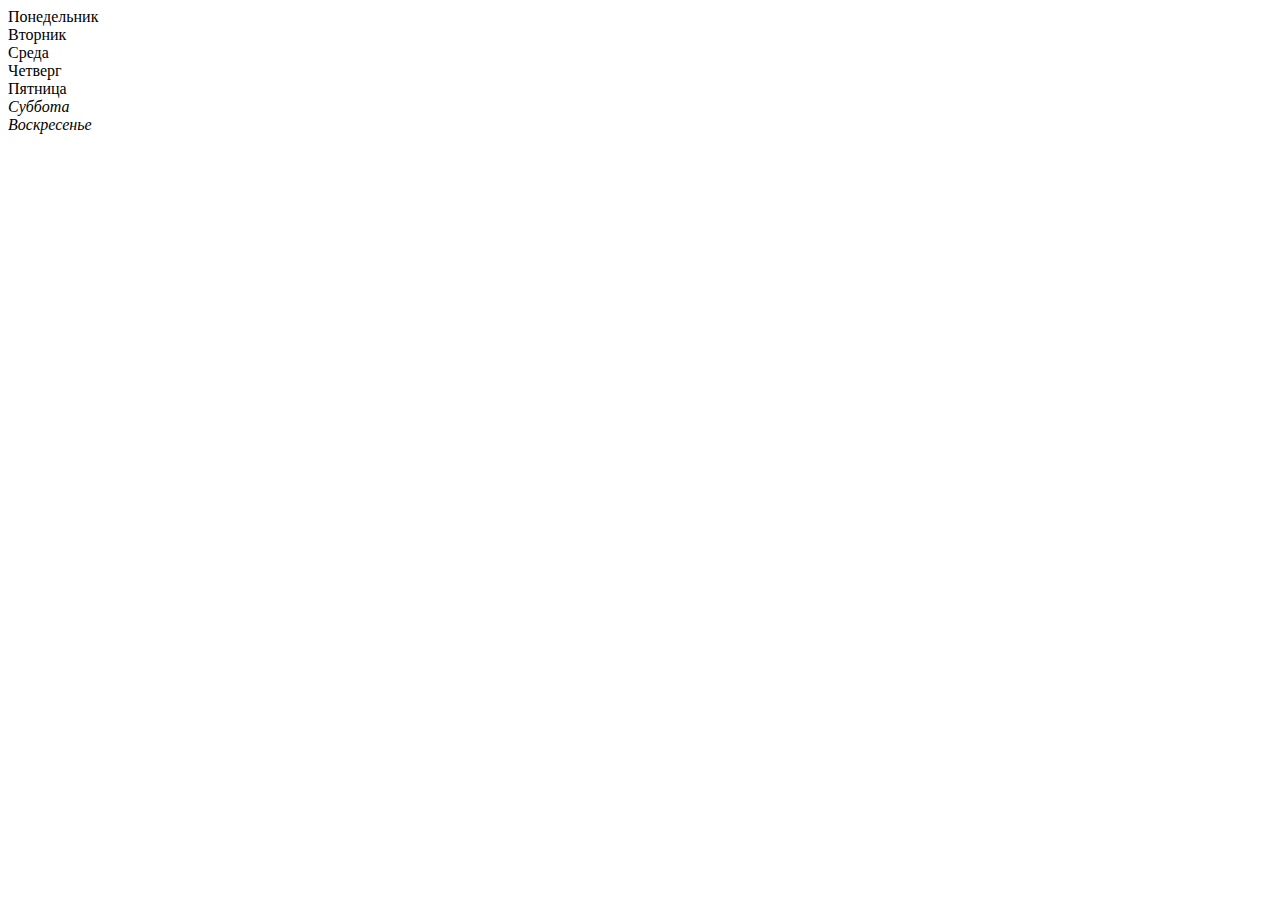
<file: task5/index.html>
<!DOCTYPE html>
<html lang="en">
<head>
    <meta charset="UTF-8">
    <meta name="viewport" content="width=device-width, initial-scale=1.0">
    <link rel="stylesheet" href="/task5/main.css">
    <title>Document</title>
</head>
<body>
    <div id="fordays"></div>
    <script src="index.js"></script>
</body>
</html>
</file>
<file: task5/main.css>
.today {
        font-weight: 700;
    }

    .italic {
        font-style: italic;
    }
</file>
